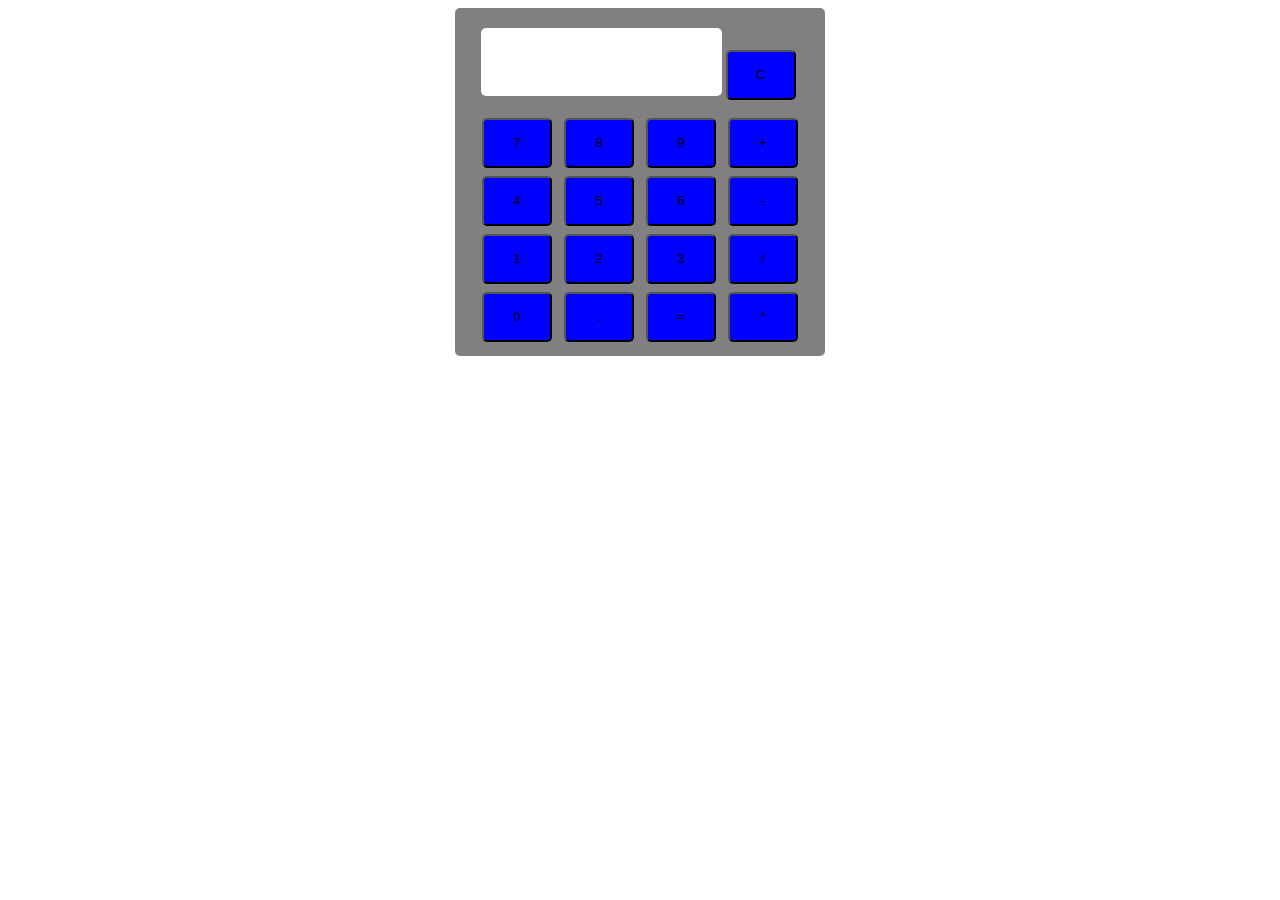
<file: main.html>
<!DOCTYPE html>
<html lang="tr">
<head>
    <meta charset="UTF-8">
    <title>MEGA Yazılım Akademisi</title>
</head>
<body>
    <div id="hesapMakinesi">
        <div id="ekran">
          <input type="text" id="sonucekran"><button>C</button>
        </div>
        <div id="sayilar">
          <button>7</button>
          <button>8</button>
          <button>9</button>
          <button>+</button>
          <button>4</button>
          <button>5</button>
          <button>6</button>
          <button>-</button>
          <button>1</button>
          <button>2</button>
          <button>3</button>
          <button>/</button>
          <button>0</button>
          <button>.</button>
          <button>=</button>
          <button>*</button>
        </div>
      </div>

      <style>
        #hesapMakinesi {
          margin: 0 auto;
          width: 350px;
          height: auto;
          background-color:gray;
          border-radius: 5px;
          padding: 10px;
        }
      
        #ekran {
          padding: 10px 0px 10px 0px;
          text-align: center;
        }
      
        #sonucekran {
          padding: 5px;
          width: 66%;
          border: none;
          border-radius: 5px;
          text-align: left;
          font-size: 50px;
          word-wrap: break-word;
        }
      
        #sayilar {
          text-align: center;
        }
      
        button {
          width: 70px;
          height: 50px;
          margin: 4px;
          border-radius: 5px;
          background-color:blue;
        
        }
      </style>
<script>
    "use strict";
      var _sayilar = document.getElementsByTagName("button"),
        _sayiUzunluk = _sayilar.length,
        i = 0,
        _sonuc = document.getElementById("sonucekran");
    
      for (i = 0; i < _sayiUzunluk; i++) {
        _sayilar[i].onclick = hesapla;
      }
    
      function hesapla() {
        var _deger = this.innerHTML;
    
        if (_deger == "=") {
          try {
            _sonuc.value = eval(_sonuc.value); 
          } catch (e) {
            _sonuc.value = "0";
          }
          return;
        }
    
        _sonuc.value += _deger;
      }
    </script>
</file>
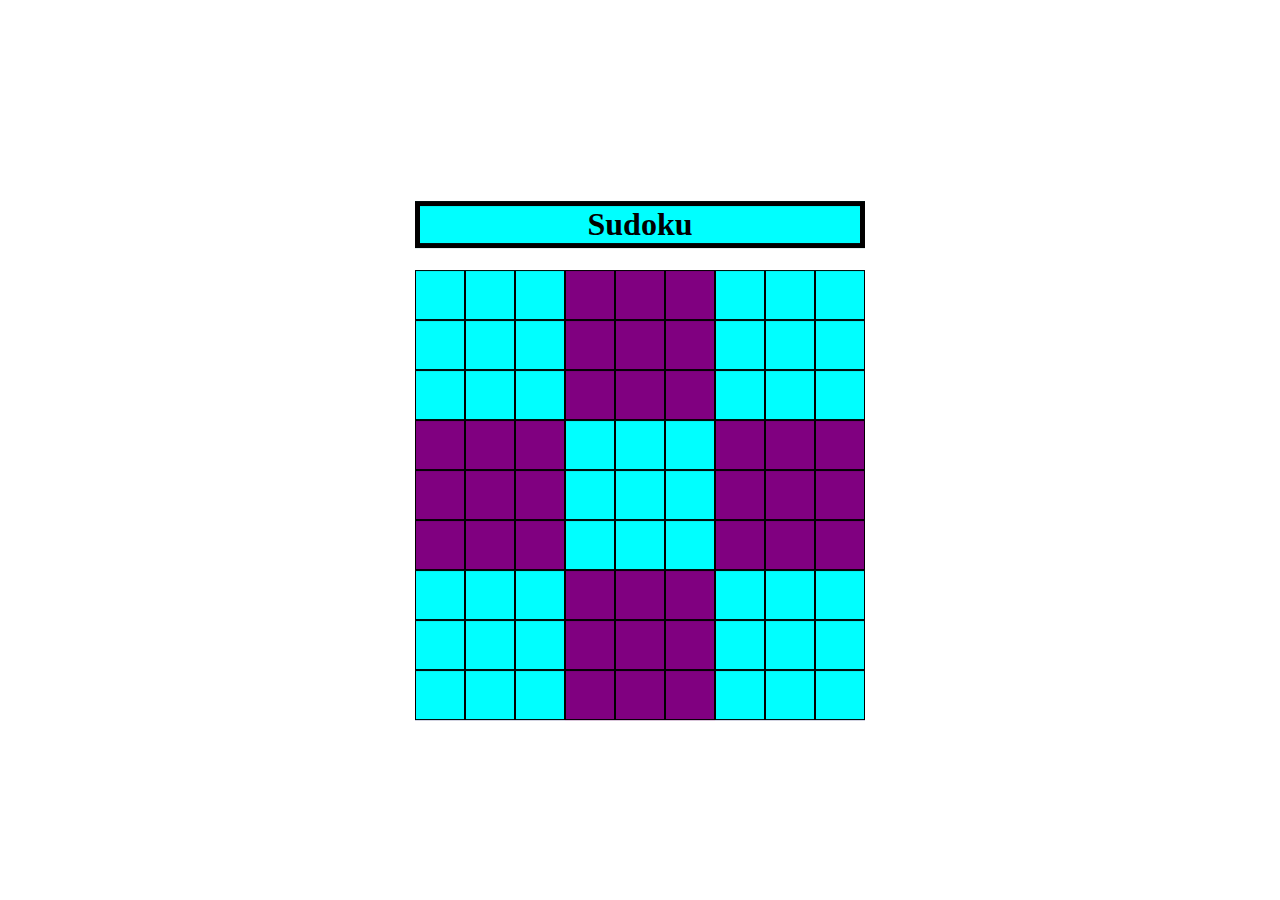
<file: hafta2/main.html>
<!DOCTYPE html>
<html lang="en">
<head>
    <meta charset="UTF-8">
    <meta name="viewport" content="width=device-width, initial-scale=1.0">
    <title>Document</title>
    <link rel="stylesheet" href="main.css">
</head>
<body>


    <div class="sudoku">
        <h1>Sudoku</h1>
        <div class="sudokublok">
            <div class="sudokublok">
                <input type="text" maxlength="1">
                <input type="text" maxlength="1">
                <input type="text" maxlength="1">
                <input type="text" maxlength="1">
                <input type="text" maxlength="1">
                <input type="text" maxlength="1">
                <input type="text" maxlength="1">
                <input type="text" maxlength="1">
                <input type="text" maxlength="1">
            </div>
            <div class="sudokublok2" >
                <input type="text" maxlength="1">
                <input type="text" maxlength="1">
                <input type="text" maxlength="1">
                <input type="text" maxlength="1">
                <input type="text" maxlength="1">
                <input type="text" maxlength="1">
                <input type="text" maxlength="1">
                <input type="text" maxlength="1">
                <input type="text" maxlength="1">
            </div>
            <div class="sudokublok">
                <input type="text" maxlength="1">
                <input type="text" maxlength="1">
                <input type="text" maxlength="1">
                <input type="text" maxlength="1">
                <input type="text" maxlength="1">
                <input type="text" maxlength="1">
                <input type="text" maxlength="1">
                <input type="text" maxlength="1">
                <input type="text" maxlength="1">
            </div>
            <div class="sudokublok2" >
                <input type="text" maxlength="1">
                <input type="text" maxlength="1">
                <input type="text" maxlength="1">
                <input type="text" maxlength="1">
                <input type="text" maxlength="1">
                <input type="text" maxlength="1">
                <input type="text" maxlength="1">
                <input type="text" maxlength="1">
                <input type="text" maxlength="1">
            </div>
            <div class="sudokublok">
                <input type="text" maxlength="1">
                <input type="text" maxlength="1">
                <input type="text" maxlength="1">
                <input type="text" maxlength="1">
                <input type="text" maxlength="1">
                <input type="text" maxlength="1">
                <input type="text" maxlength="1">
                <input type="text" maxlength="1">
                <input type="text" maxlength="1">
            </div>
            <div class="sudokublok2" >
                <input type="text" maxlength="1">
                <input type="text" maxlength="1">
                <input type="text" maxlength="1">
                <input type="text" maxlength="1">
                <input type="text" maxlength="1">
                <input type="text" maxlength="1">
                <input type="text" maxlength="1">
                <input type="text" maxlength="1">
                <input type="text" maxlength="1">
            </div> <div class="sudokublok">
                <input type="text" maxlength="1">
                <input type="text" maxlength="1">
                <input type="text" maxlength="1">
                <input type="text" maxlength="1">
                <input type="text" maxlength="1">
                <input type="text" maxlength="1">
                <input type="text" maxlength="1">
                <input type="text" maxlength="1">
                <input type="text" maxlength="1">
            </div>
            <div class="sudokublok2">
                <input type="text" maxlength="1">
                <input type="text" maxlength="1">
                <input type="text" maxlength="1">
                <input type="text" maxlength="1">
                <input type="text" maxlength="1">
                <input type="text" maxlength="1">
                <input type="text" maxlength="1">
                <input type="text" maxlength="1">
                <input type="text" maxlength="1">
            </div>
            <div class="sudokublok">
                <input type="text" maxlength="1">
                <input type="text" maxlength="1">
                <input type="text" maxlength="1">
                <input type="text" maxlength="1">
                <input type="text" maxlength="1">
                <input type="text" maxlength="1">
                <input type="text" maxlength="1">
                <input type="text" maxlength="1">
                <input type="text" maxlength="1">
            </div>
        </div>
    </div>    


    
</body>
</html>
</file>
<file: hafta2/main.css>
.sudoku{
    position: absolute;
    top: 50%;
    left: 50%;
    transform: translate(-50%,-50%);
}

h1 {
    text-align: center;
    border: 5px solid black;
    background-color: cyan;
}

.sudokublok {
    display: grid;
    grid-template-columns: auto auto auto;
    gap: 0;
    background-color: purple;
    box-sizing: border-box;
    width: auto;
  }
  .sudokublok2 {
    display: grid;
    grid-template-columns: auto auto auto;
    gap: 0;
    background-color: purple;
    box-sizing: border-box;
    width: auto;
  }
  
  .sudokublok > input {
    height: 50px;
    width: 50px;
    padding: 0 0;
    background-color:cyan;
    border: 1px solid black;
    font-size: 40px;
    text-align: center;
    box-sizing: border-box;
  }

  .sudokublok2 > input {
    height: 50px;
    width: 50px;
    padding: 0 0;
    background-color:purple;
    border: 1px solid black;
    font-size: 40px;
    text-align: center;
    box-sizing: border-box;
  }

  input[type=number]::-webkit-inner-spin-button,
  input[type=number]::-webkit-outer-spin-button {  
  -webkit-appearance: none;   margin: 0; 
}
</file>
